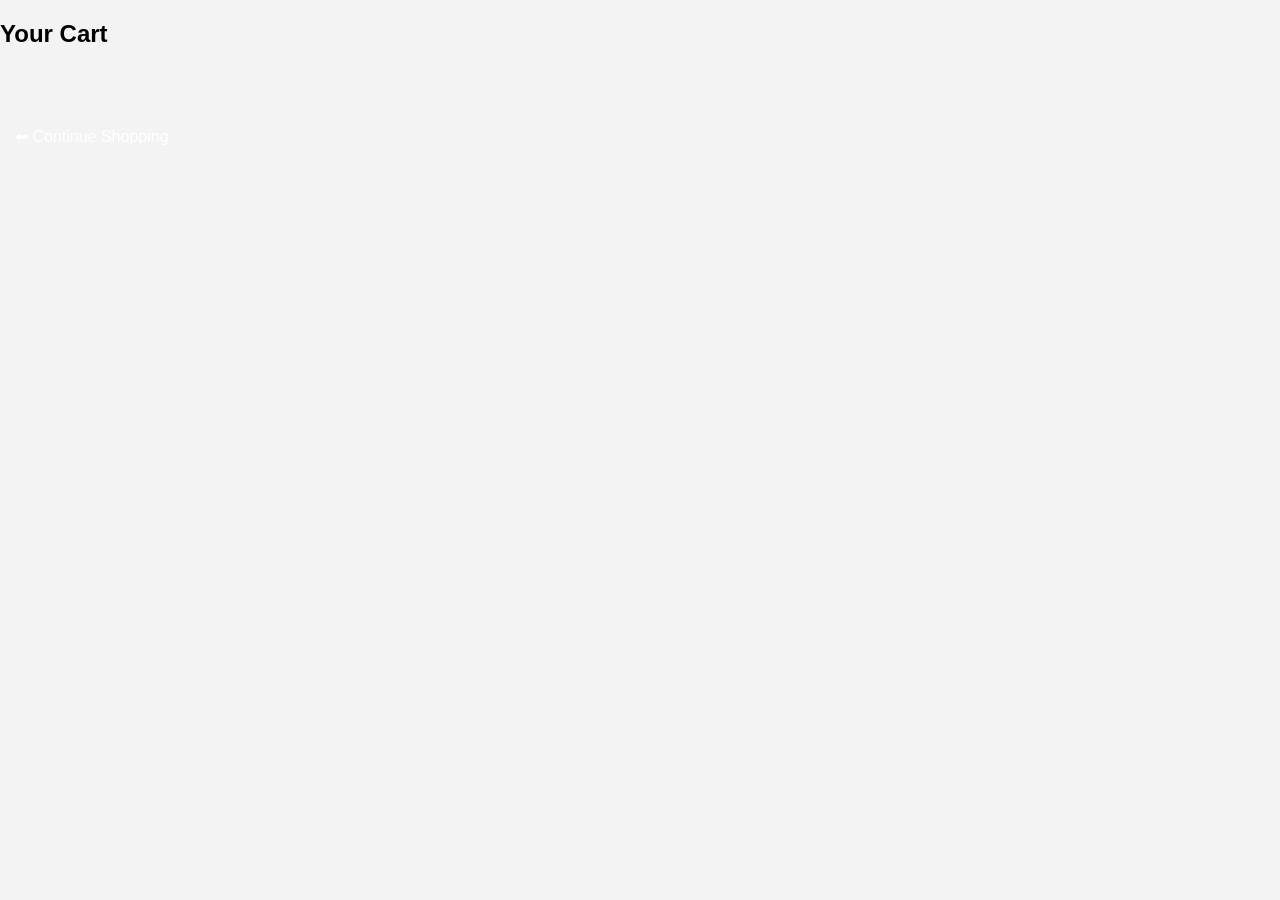
<file: cart.html>
<!DOCTYPE html>
<html>
<head>
  <title>Cart</title>
  <link rel="stylesheet" href="style.css">
</head>
<body>

<h2>Your Cart</h2>

<div id="cart-items"></div>
<h3 id="total"></h3>

<a href="index.html">⬅ Continue Shopping</a>

<script>
  let cart = JSON.parse(localStorage.getItem("cart")) || [];
  let container = document.getElementById("cart-items");

  function renderCart() {
    container.innerHTML = "";
    let total = 0;

    if (cart.length === 0) {
      container.innerHTML = "<p>Your cart is empty</p>";
      document.getElementById("total").innerText = "";
      return;
    }

    cart.forEach((item, index) => {
      total += item.price * item.quantity;

      container.innerHTML += `
        <div class="cart-item">
          <img src="${item.image}">
          <div>
            <h3>${item.name}</h3>
            <p>₹${item.price}</p>

            <button onclick="changeQty(${index}, -1)">−</button>
            <span>${item.quantity}</span>
            <button onclick="changeQty(${index}, 1)">+</button>
          </div>
        </div>
      `;
    });

    document.getElementById("total").innerText = "Total: ₹" + total;
  }

  function changeQty(index, change) {
    cart[index].quantity += change;

    if (cart[index].quantity <= 0) {
      cart.splice(index, 1);
    }

    localStorage.setItem("cart", JSON.stringify(cart));
    renderCart();
  }

  renderCart();
  <a href="order.html">
  <button>Proceed to Checkout</button>
</a>

</script>

</body>
</html>
</file>
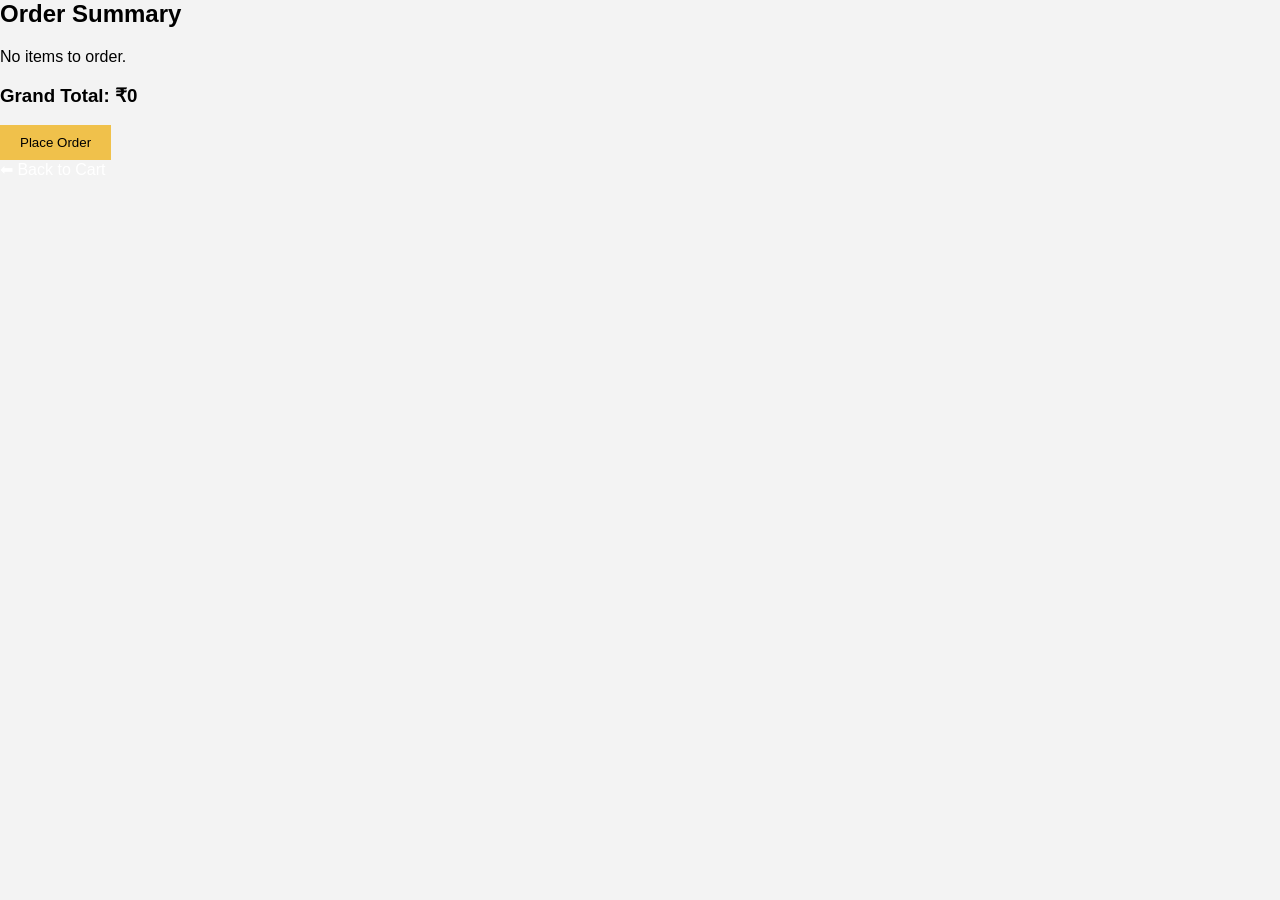
<file: order.html>
<html>
<head>
  <title>Order Summary</title>
  <link rel="stylesheet" href="style.css">
</head>
<body>

<h2>Order Summary</h2>

<div id="order-items"></div>

<h3 id="grand-total"></h3>

<button onclick="placeOrder()">Place Order</button>

<a href="cart.html"><br>⬅ Back to Cart</a>

<script>
  let cart = JSON.parse(localStorage.getItem("cart")) || [];
  let container = document.getElementById("order-items");
  let total = 0;

  if (cart.length === 0) {
    container.innerHTML = "<p>No items to order.</p>";
  } else {
    cart.forEach(item => {
      let itemTotal = item.price * item.quantity;
      total += itemTotal;

      container.innerHTML += `
        <div class="order-item">
          <img src="${item.image}">
          <div>
            <h4>${item.name}</h4>
            <p>Price: ₹${item.price}</p>
            <p>Quantity: ${item.quantity}</p>
            <p><b>Subtotal: ₹${itemTotal}</b></p>
          </div>
        </div>
      `;
    });
  }

  document.getElementById("grand-total").innerText =
    "Grand Total: ₹" + total;

  function placeOrder() {
    alert("🎉 Order Placed Successfully!");
    localStorage.removeItem("cart");
    window.location.href = "index.html";
  }
</script>

</body>
</html>
</file>
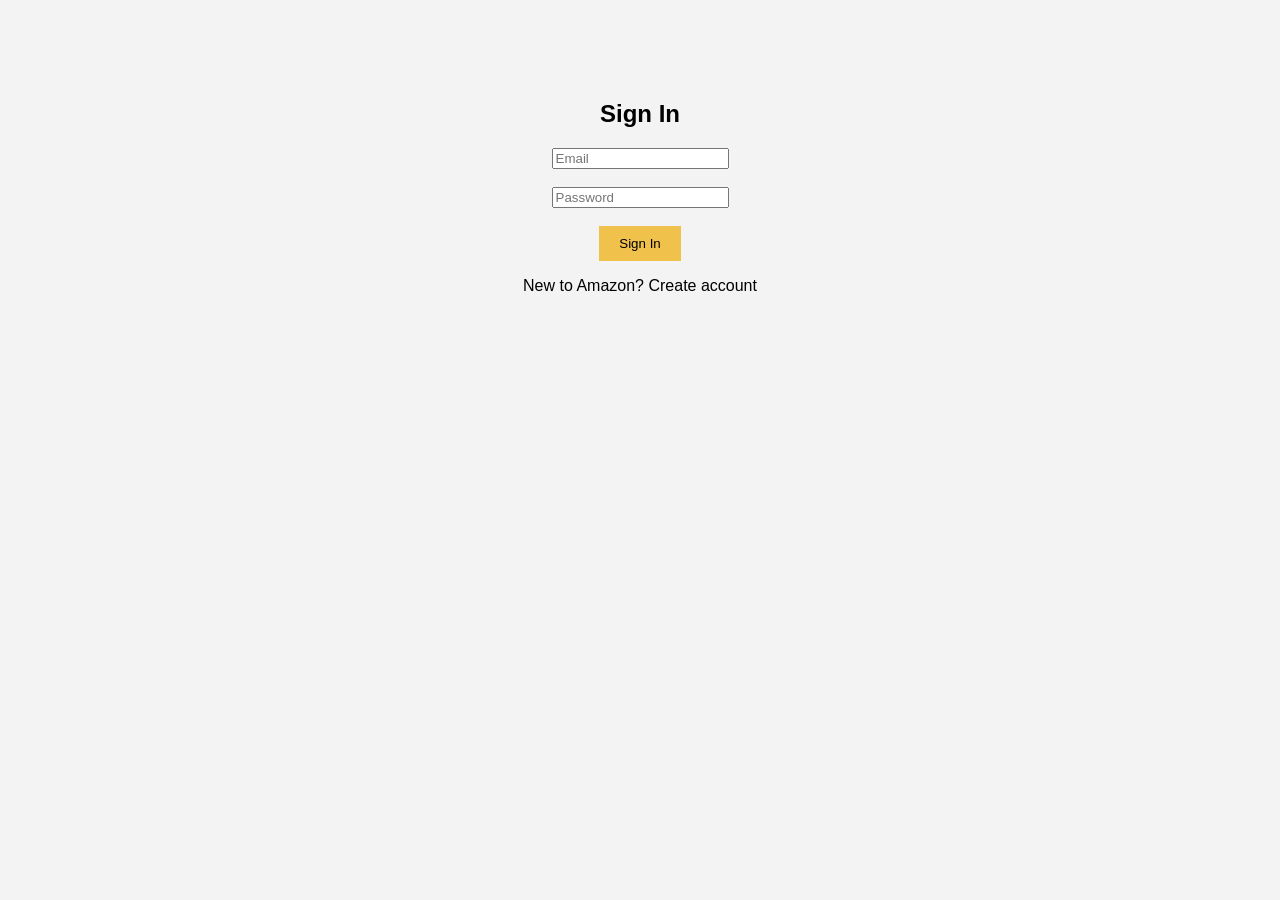
<file: signin.html>
<html>
<head>
  <title>Sign In</title>
  <link rel="stylesheet" href="style.css">
</head>
<body class="center">

<h2>Sign In</h2>

<input type="email" placeholder="Email"><br><br>
<input type="password" placeholder="Password"><br><br>

<button>Sign In</button>

<p>New to Amazon? Create account</p>

</body>
</html>
</file>
<file: style.css>
body {
  margin: 0;
  font-family: Arial;
  background: #f3f3f3;
}

a {
  color: white;
  margin-left: 15px;
  text-decoration: none;
}

.navbar {
  background: #131921;
  color: white;
  padding: 10px 20px;
  display: flex;
  justify-content: space-between;
  align-items: center;
}

.logo {
  font-size: 28px;
  font-weight: bold;
}
.logo span {
  color: #FF9900;
}

.search input {
  width: 300px;
  padding: 6px;
}
.search button {
  background: #FF9900;
  border: none;
  padding: 7px;
}

.products {
  display: flex;
  gap: 20px;
  padding: 20px;
}

.product {
  background: white;
  padding: 15px;
  width: 200px;
  text-align: center;
}

.product img {
  width: 100%;
  height: 150px;
}

.product button {
  background: #FF9900;
  border: none;
  padding: 8px;
  width: 100%;
}

.center {
  text-align: center;
  margin-top: 100px;
}
#cart-items {
  display: flex;
  gap: 20px;
  padding: 20px;
}
.cart-item {
  display: flex;
  gap: 20px;
  border-bottom: 1px solid #ddd;
  padding: 10px;
}

.cart-item img {
  width: 100px;
}

.cart-item button {
  padding: 5px 10px;
  margin: 0 5px;
  cursor: pointer;
}
.order-item {
  display: flex;
  gap: 20px;
  border-bottom: 1px solid #ddd;
  padding: 10px;
}

.order-item img {
  width: 80px;
}

button {
  padding: 10px 20px;
  background-color: #f0c14b;
  border: none;
  cursor: pointer;
}
</file>
